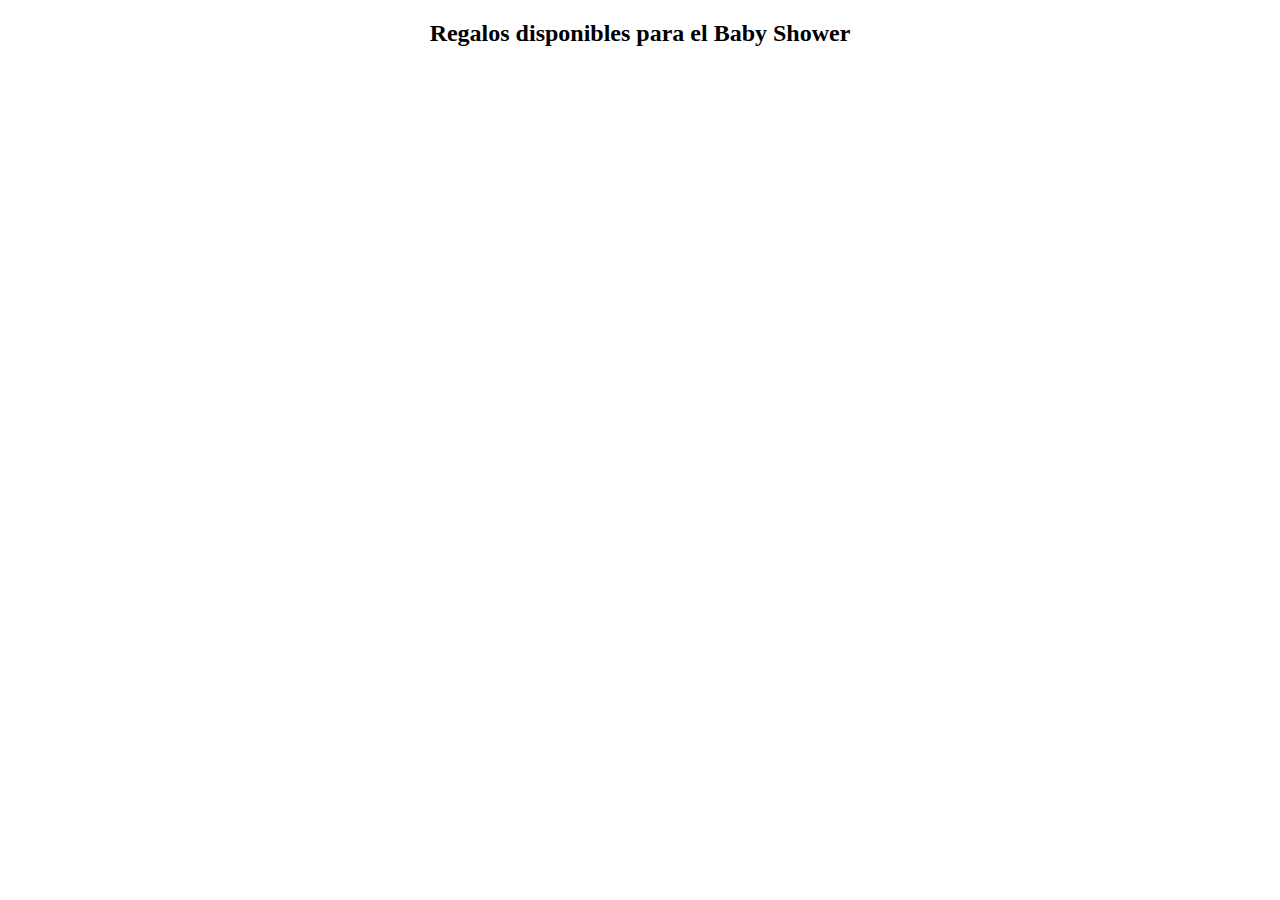
<file: gift.html>
<!DOCTYPE html>
<html>
<head>
    <title>Baby Shower Regalos</title>
    <style>
        /* estilos... */
    </style>
</head>
<body>
    <h2 style="text-align:center">Regalos disponibles para el Baby Shower</h2>

    <div id="cardsContainer"></div>

    <script>
        // Hacemos la solicitud a la API
        var myHeaders = new Headers();
        myHeaders.append("Content-Type", "application/json");

        var raw = JSON.stringify({
        "accion": 1
        });

        var requestOptions = {
        method: 'POST',
        headers: myHeaders,
        body: raw,
        redirect: 'follow'
        };

        fetch("https://us-central1-responsive-sun-371200.cloudfunctions.net/function-1", requestOptions)
        .then(response => response.text())
        .then(result => console.log(result))
        .catch(error => console.log('error', error));

        function createCards(productos) {
            var cardsContainer = document.getElementById("cardsContainer");
            productos.forEach(producto => {
                // Creamos el elemento de la tarjeta y sus elementos hijos
                var card = document.createElement("div");
                card.className = "card";
                var content = document.createElement("div");
                content.className = "content";
                var img = document.createElement("img");
                img.src = producto.imagen;
                var textContent = document.createElement("div");
                textContent.className = "text-content";
                var h3 = document.createElement("h3");
                h3.innerText = producto.titulo;
                var p = document.createElement("p");
                p.innerText = "Presiona aquí para ver los lugares sugeridos para la compra";
                var button = document.createElement("button");
                button.innerText = "Comprar";
                button.onclick = function() { toggleInfo('info_' + producto.titulo, 'links_' + producto.titulo) };
                textContent.appendChild(h3);
                textContent.appendChild(p);
                textContent.appendChild(button);

                var linksDiv = document.createElement("div");
                linksDiv.id = 'links_' + producto.titulo;
                linksDiv.className = "hidden";
                producto.links.forEach(link => {
                    var a = document.createElement("a");
                    a.href = link;
                    a.innerText = link;
                    var br = document.createElement("br");
                    linksDiv.appendChild(a);
                    linksDiv.appendChild(br);
                });
                var backButton = document.createElement("button");
                backButton.innerText = "Volver";
                backButton.onclick = function() { toggleInfo('links_' + producto.titulo, 'info_' + producto.titulo) };
                linksDiv.appendChild(backButton);
                textContent.appendChild(linksDiv);

                content.appendChild(img);
                content.appendChild(textContent);
                card.appendChild(content);
                cardsContainer.appendChild(card);
            });
        }

        function toggleInfo(infoId, linksId) {
            var info = document.getElementById(infoId);
            var links = document.getElementById(linksId);
            if (info.style.display === "none") {
                info.style.display = "block";
                links.style.display = "none";
            } else {
                info.style.display = "none";
                links.style.display = "block";
            }
        }
    </script>
</body>
</html>
</file>
